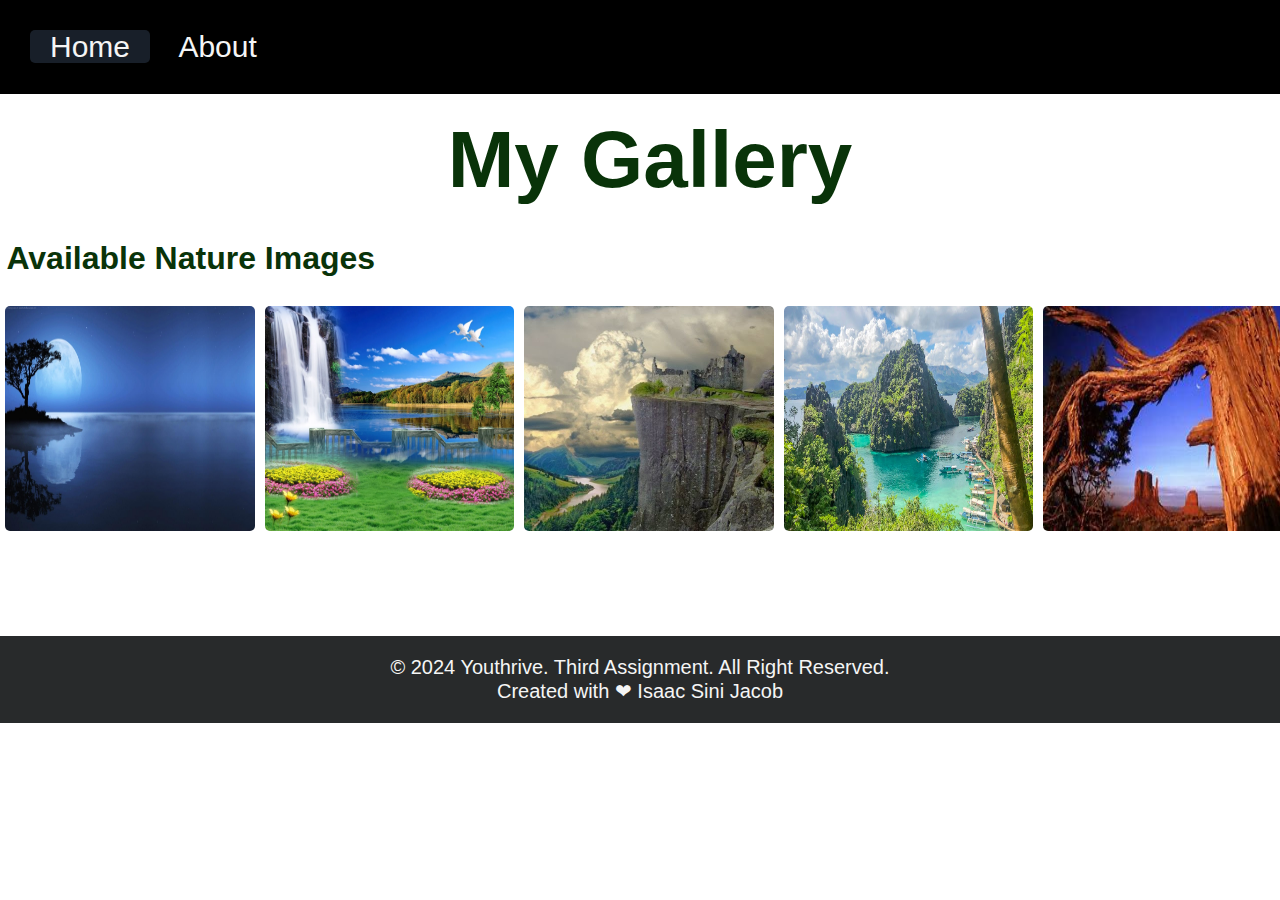
<file: index.html>
<!DOCTYPE html>
<html lang="en">
<head>
    <meta charset="UTF-8">
    <meta name="viewport" content="width=device-width, initial-scale=1.0">
    <title>Frontend_Development_Assignment_Three</title>
    <link rel="icon" href="./Images/selection_img.jpeg" />
    <link rel="stylesheet" href="./CSS/index.css" defer />
</head>
<body>
    <header>
        <nav>
          <ul>
            <a href="./index.html" class="current">Home</a>
            <a href="./Views/about.html">About</a>
          </ul>
        </nav>
      </header>

      <main>
        <h1>My Gallery</h1>

        <section class="section1">
            <h3>Available Nature Images</h3>

            <div class="image-container">
                <img src="./Images/B_Img1.jpeg" alt="Background1 Image">
                <img src="./Images/B_Img2.webp" alt="Background2 Image">
                <img src="./Images/B_Img3.jpeg" alt="Background3 Image">
                <img src="./Images/B_Img4.jpeg" alt="Background4 Image">
                <img src="./Images/B_Img5.jpeg" alt="Background5 Image">
            </div>
        </section>
      </main>

      <footer>
        <p>&copy; 2024 Youthrive. Third Assignment. All Right Reserved.</p>
        <p>Created with &#10084 Isaac Sini Jacob</p>
      </footer>
</body>
</html>
</file>
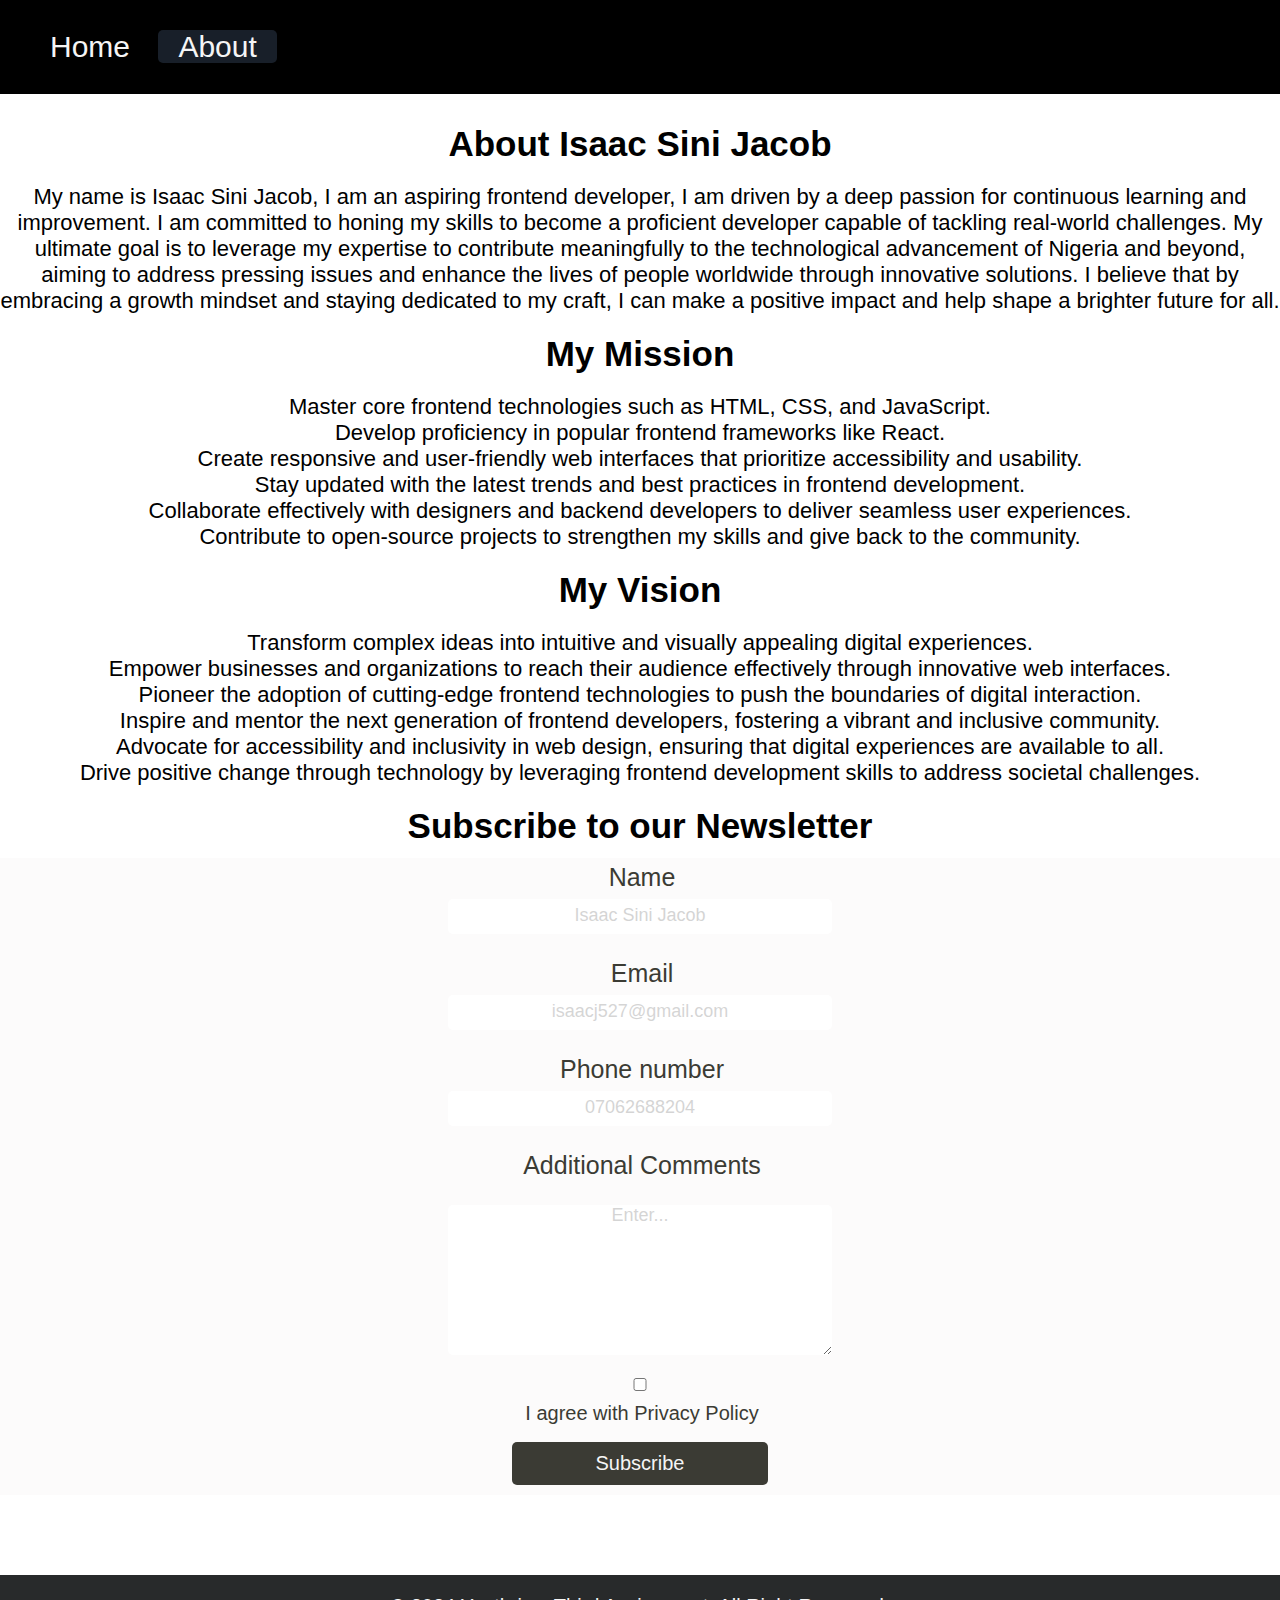
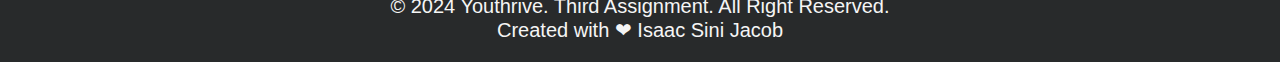
<file: Views/about.html>
<!DOCTYPE html>
<html lang="en">
<head>
    <meta charset="UTF-8">
    <meta name="viewport" content="width=device-width, initial-scale=1.0">
    <title>Frontend_Development_Assignment_Three</title>
    <link rel="icon" href="../Images/selection_img.jpeg">
    <link rel="stylesheet" href="../CSS/about.css" defer>
</head>
<body>
    <header>
        <nav>
            <ul>
                <a href="../index.html">Home</a>
                <a href="../Views/about.html" class="current">About</a>
            </ul>
        </nav>
    </header>

    <main>
        <section class="about_isaac">
            <h2>About Isaac Sini Jacob</h2>
        <p class="about_isaac--p">
          My name is Isaac Sini Jacob, I am an aspiring frontend developer, I am driven by a deep passion for
          continuous learning and improvement. I am committed to honing my
          skills to become a proficient developer capable of tackling real-world
          challenges. My ultimate goal is to leverage my expertise to contribute
          meaningfully to the technological advancement of Nigeria and beyond,
          aiming to address pressing issues and enhance the lives of people
          worldwide through innovative solutions. I believe that by embracing a
          growth mindset and staying dedicated to my craft, I can make a
          positive impact and help shape a brighter future for all.
        </p>
        </section>

        <section class="mission">
            <h2>My Mission</h2>
        <ol>
            <li>Master core frontend technologies such as HTML, CSS, and JavaScript.</li>
            <li>Develop proficiency in popular frontend frameworks like React.</li>
            <li>Create responsive and user-friendly web interfaces that prioritize accessibility and usability.</li>
            <li>Stay updated with the latest trends and best practices in frontend development.</li>
            <li>Collaborate effectively with designers and backend developers to deliver seamless user experiences.</li>
            <li>Contribute to open-source projects to strengthen my skills and give back to the community.</li>
        </ol>
        </section>

        <section class="vision">
            <h2>My Vision</h2>
        <ol>
            <li>Transform complex ideas into intuitive and visually appealing digital experiences.</li>
            <li>Empower businesses and organizations to reach their audience effectively through innovative web interfaces.</li>
            <li>Pioneer the adoption of cutting-edge frontend technologies to push the boundaries of digital interaction.</li>
            <li>Inspire and mentor the next generation of frontend developers, fostering a vibrant and inclusive community.</li>
            <li>Advocate for accessibility and inclusivity in web design, ensuring that digital experiences are available to all.</li>
            <li>Drive positive change through technology by leveraging frontend development skills to address societal challenges.</li>
        </ol>
        </section>

        <section class="newsletter">
            <h2>Subscribe to our Newsletter</h2>
            <form action="#" method="post">
              <label>Name</label>
            <input type="text" placeholder="Isaac Sini Jacob" required><br><br>
    
            <label>Email</label>
            <input type="email" placeholder="isaacj527@gmail.com"required><br><br>
    
            <label>Phone number</label>
            <input type="number" placeholder="07062688204" required><br><br>
    
            <label>Additional Comments</label><br>
            <textarea cols="40" rows="10" placeholder="Enter..."></textarea><br><br>
    
            <input type="checkbox"required>
            <label class="policy">I agree with Privacy Policy</label>
    
            <button value="submit">Subscribe</button>
            </form>
          </section>
        </main>
    
        <footer>
            <p>&copy; 2024 Youthrive. Third Assignment. All Right Reserved.</p>
            <p>Created with &#10084 Isaac Sini Jacob</p>
          </footer>
</body>
</html>
</file>
<file: CSS/index.css>
/* General */
*{
    box-sizing: border-box;
    margin: 0;
    padding: 0;
    font-family: Arial, Helvetica, sans-serif;
}

/* Header */
header{
    background-color: black;
    width: 100%;
    margin: 0px;
    padding: 30px;
    font-size: 30px;
}

a{
    text-decoration: none;
    color: whitesmoke;
    padding: 0 20px;
}

a:hover{
    cursor: pointer;
    text-decoration: underline;
}

.current{
    background-color: rgb(24, 31, 41);
    border-radius: 5px;
}

/* Main */
h1{
    color: rgb(9, 51, 9);
    font-size: 500%;
    font-weight: bolder;
    width: 100%;
    margin: 10px;
    padding: 10px;
    text-align: center;
    justify-content: center;
}

h1:hover{
    color: green;
}

h3{
    font-size: 200%;
    color: rgb(9, 51, 9);
    margin: 0.5em 0.2rem;
    padding: 0.5rem 0.2rem;
}

h3:hover{
    color: green;
}

.image-container{
    display: flex;
    flex-wrap: nowrap;
}

.image-container img{
    width: 19.5%;
    margin: 5px;
    border-radius: 5px;
}

.image-container img:hover{
    opacity: 0.8;
    cursor: pointer;

}

/* Footer */
footer{
    width: 100%;
    display: flex;
    flex-direction: column;
    justify-content: center;
    text-align: center;
    margin: 100px 0 0 0;
    padding: 20px 0 20px 0;
    color: whitesmoke;
    font-size: 20px;
    background-color: rgb(40, 42, 43);
}


@media screen and (max-width: 768px){
    body{
        background-color: whitesmoke;
    }

    .image-container{
        display: flex;
        flex-direction: column;
    }

    .image-container img {
        width: 80%;
        margin: 10px 20px;
    }

    h1, h3{
        color: purple;
    }

    h3{
        font-size: 150%;
        margin: 5px 15px;
    }
}


@media screen and (max-width: 480px){
    body{
        background-color: #ddd;
    }

    a{
        display: flex;
        flex-direction: column;
    }

    .current{
        width: fit-content;
    }
    
    .image-container{
        display: flex;
        flex-direction: column;
    }

    .image-container img {
        width: 99.5%;
        margin: 10px auto;
    }

    h1, h3{
        color: brown;
    }

    h3{
        font-size: 150%;
        margin: auto;
    }
}
</file>
<file: CSS/about.css>
*{
    box-sizing: border-box;
    margin: 0;
    padding: 0;
    font-family: Arial, Helvetica, sans-serif;
}

/* Header */
header{
    background-color: black;
    width: 100%;
    margin: 0px;
    padding: 30px;
    font-size: 30px;
}

a{
    text-decoration: none;
    color: whitesmoke;
    padding: 0 20px;
}

a:hover{
    cursor: pointer;
    text-decoration: underline;
}

.current{
    background-color: rgb(24, 31, 41);
    border-radius: 5px;
}

/* Main */
h2{
    width: 100%;
    display: flex;
    justify-content: center;
    text-align: center;
    margin: 0 auto;
    padding: 30px 50px;
    font-size: 35px;
}

h2:hover{
    color: green;
}

.about_isaac--p, ol{
    width: 100%;
    justify-content: center;
    text-align: center;
    margin:  -10px 0;
    padding: -10px 0;
    list-style-type: none;
    font-size: 22px;
}

form{
    background-color: #fcfbfb;
    width: 100%;
    justify-content: center;
    text-align: center;
    margin: -20px 0;
    padding: -20px 0;
}

label{
    width: 100%;
    display: flex;
    flex-direction: column;
    font-size: 25px;
    margin: 2px 2px;
    padding: 5px;
    color: rgb(59, 59, 52);
}

input{
    width: 30%;
    margin: 0 auto;
    padding: 10px;
    border: none;
    border-radius: 5px;
}

::placeholder{
    width: 100%;
    font-size: 18px;
    text-align: center;
    justify-content: center;
    align-items: center;
    margin: auto;
    padding: auto;
    opacity: 0.3;
}

textarea{
    width: 30%;
    margin: 0;
    padding: 0;
    border: none;
    border-radius: 5px;
}

.policy{
    font-size: 20px;  
}

button{
    width: 20%;
    margin: 10px;
    padding: 10px;
    font-size: 20px;
    font-weight: 100;
    background-color: rgb(59, 59, 52);
    color: whitesmoke;
    border: none;
    border-radius: 5px;
}

button:hover{
    background-color: rgb(100, 103, 138);
}

/* Footer */
footer{
    width: 100%;
    display: flex;
    flex-direction: column;
    justify-content: center;
    text-align: center;
    margin: 100px 0 0 0;
    padding: 20px 0 20px 0;
    color: whitesmoke;
    font-size: 20px;
    background-color: rgb(40, 42, 43);
}


@media screen and (max-width: 768px){
    body, form{
        background-color: whitesmoke;
    }

    button{
        width: fit-content;
    }
}


@media screen and (max-width: 480px){
    body, form{
        background-color: #ddd;
    }

    a{
        display: flex;
        flex-direction: column;
    }

    .current, button{
        width: fit-content;
    }
}
</file>
